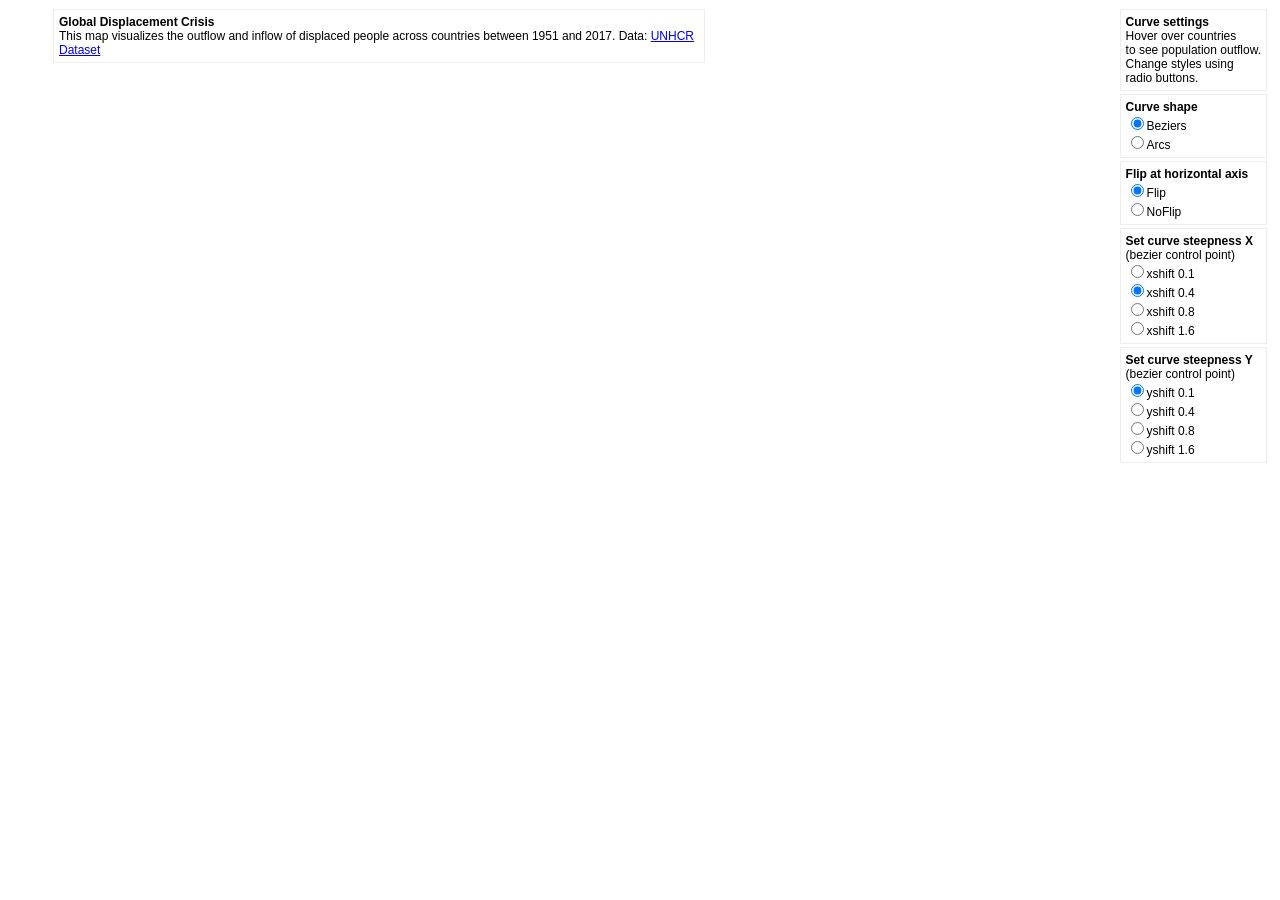
<file: map/index.html>
<!DOCTYPE html>
<meta charset="utf-8">
<title>Spatial Sankey Map</title>

<link rel="stylesheet" href="https://cdn.leafletjs.com/leaflet-0.7.3/leaflet.css" />

<style>
body {
  position: absolute;
  width:100%;
  height: 100%;
  margin: 0px;
  font-family: sans-serif;
}
#map {
  top:0px;
  left:0px;
  right:0px;
  height: 100%;
}
path {
  fill: none;
  stroke: #4682B4;
  stroke-opacity: 0.6;
  stroke-linecap: round;
  cursor: pointer;
}
path:hover {
  stroke-opacity: 0.8;
  stroke: #315B7E;
}
.curvesettings {
  position: absolute;
  right: 10px;
  top:6px;
}
.box {
  border: 1px solid #EEE;
  margin: 3px;
  padding: 5px;
  background-color: white;
  font-family: sans-serif;
  font-size: 12px;
}
.title {
  font-weight: 600;
}
.source {
  position: absolute;
  width: 50%;
  top: 6px;
  left: 50px;
}

div.tooltip {	
    text-align: center;
    position: absolute;			
    font-size: auto;
    width: auto;
    height: auto;
    line-height: 1;
    line-height: 1.5em;
    color: #fff;
    text-transform: capitalize;
    background: rgba(0, 0, 0, 0.8);
    border-radius: 4px;
}
table, th, td {
  border: 1px solid gray;
  border-collapse: collapse;
}
</style>

<body>
  <div id="map"></div>
  <form class="curvesettings">
  <div class="box">
    <div class="title">Curve settings</div>
    <div>Hover over countries<br> to see population outflow.</div>
    <div>Change styles using<br> radio buttons.</div>
  </div>

    <div class="box">
      <div class="title">Curve shape</div>
      <input type="radio" name="use_arcs" value="0" checked>Beziers<br>
      <input type="radio" name="use_arcs" value="1">Arcs<br>
    </div>
    <div class="box">
    <div class="title">Flip at horizontal axis</div>
    <input type="radio" name="flip" value="1" checked>Flip<br>
    <input type="radio" name="flip" value="0">NoFlip<br>
    </div>
    <div class="box">
    <div class="title">Set curve steepness X</div>
    <div>(bezier control point)</div>
    <input type="radio" name="xshift" value="0.1">xshift 0.1<br>
    <input type="radio" name="xshift" value="0.4" checked>xshift 0.4<br>
    <input type="radio" name="xshift" value="0.8">xshift 0.8<br>
    <input type="radio" name="xshift" value="1.6">xshift 1.6<br>
    </div>
    <div class="box">
    <div class="title">Set curve steepness Y</div>
    <div>(bezier control point)</div>
    <input type="radio" name="yshift" value="0.1" checked>yshift 0.1<br>
    <input type="radio" name="yshift" value="0.4">yshift 0.4<br>
    <input type="radio" name="yshift" value="0.8">yshift 0.8<br>
    <input type="radio" name="yshift" value="1.6">yshift 1.6<br>
    </div>
  </form>
  <div class="source box">
    <div class="title">Global Displacement Crisis</div>
    This map visualizes the outflow and inflow of displaced people across countries between 1951 and 2017.
    Data: <a href="https://www.kaggle.com/unitednations/refugee-data#persons_of_concern.csv">UNHCR Dataset</a>
  </div>
</body>

<script src="https://d3js.org/d3.v3.min.js"></script>
<script src="https://cdn.leafletjs.com/leaflet-0.7.3/leaflet.js"></script>
<!-- <script src="https://rawgit.com/geodesign/spatialsankey/master/spatialsankey.js"></script> -->
<script type="text/javascript" src="spatial_code.js"></script>
<script type="text/javascript" src="countrynames.js"></script>

<script type="text/javascript">

// Set leaflet map
var map = new L.map('map', {
          center: new L.LatLng(0,0),
          zoom: 2,
          layers: [
            new L.tileLayer('https://{s}tile.stamen.com/toner-lite/{z}/{x}/{y}.png', {
              subdomains: ['','a.','b.','c.','d.'],
              attribution: 'Map tiles by <a href="https://stamen.com">Stamen Design</a>, under <a href="https://creativecommons.org/licenses/by/3.0">CC BY 3.0</a>. Data by <a href="https://openstreetmap.org">OpenStreetMap</a>, under <a href="https://creativecommons.org/licenses/by-sa/3.0">CC BY SA</a>'
            })
          ]
        });
 
// Initialize the SVG layer
map._initPathRoot()

// Setup svg element to work with
var svg = d3.select("#map").select("svg"),
    linklayer = svg.append("g"),
    nodelayer = svg.append("g");

var div = d3.select("#map").append("div")	
.attr("class", "tooltip")				
.style("opacity", 0);

// Load data asynchronosuly
d3.json("nodes.json", function(nodes) {
  d3.csv("Pop_sum_new.csv", function(links) {

    // Setup spatialsankey object
    var spatialsankey = d3.spatialsankey()
                            .lmap(map)
                            .nodes(nodes.features)
                            .links(links);
    
    var mouseover = function(d){
      console.log(d);
      // Get link data for this node
      var nodelinks = spatialsankey.links().filter(function(link){
        return link.source == d.id;
      });

      //Show tooltip div
      div
        .html(
          "<h3>" + countrynames[d.id] + "</h3>" +
          `<table>
            <thead>
          <tr>
            <th>Status</th>
            <th>Inflow</th> 
            <th>Outflow</th>
          </tr>
            </thead>
          <tr>
            <td>Total (in millions)</td>
            <td>${(d.properties.aggregate_inflows/1000000).toFixed(1)}</td> 
            <td>${(d.properties.aggregate_outflows/1000000).toFixed(1)}</td>
          </tr>
          <tr>
            <td>Refugees (%)</td>
            <td>${((d.properties.aggregate_refugee_inflows/d.properties.aggregate_inflows)*100).toFixed(1)}</td> 
            <td>${((d.properties.aggregate_refugee_outflows/d.properties.aggregate_outflows)*100).toFixed(1)}</td>
          </tr>
          <tr>
            <td>Asylum pending (%)</td>
            <td>${((d.properties.aggregate_asylum_pending_inflows/d.properties.aggregate_inflows)*100).toFixed(1)}</td> 
            <td>${((d.properties.aggregate_asylum_pending_outflows/d.properties.aggregate_outflows)*100).toFixed(1)}</td>
          </tr>
          <tr>
            <td>Returned refugees (%)</td>
            <td>${((d.properties.aggregate_ret_refugees_inflows/d.properties.aggregate_inflows)*100).toFixed(1)}</td> 
            <td>${((d.properties.aggregate_ret_refugees_outflows/d.properties.aggregate_outflows)*100).toFixed(1)}</td>
          </tr>
          <tr>
            <td>IDPs(%)</td>
            <td>${((d.properties.aggregate_idps_inflows/d.properties.aggregate_inflows)*100).toFixed(1)}</td> 
            <td>${((d.properties.aggregate_idps_outflows/d.properties.aggregate_outflows)*100).toFixed(1)}</td>
          </tr>
          <tr>
            <td>Returned IDPs (%)</td>
            <td>${((d.properties.aggregate_ret_idps_inflows/d.properties.aggregate_inflows)*100).toFixed(1)}</td> 
            <td>${((d.properties.aggregate_ret_idps_outflows/d.properties.aggregate_outflows)*100).toFixed(1)}</td>
          </tr>
          <tr>
            <td>Stateless (%)</td>
            <td>${((d.properties.aggregate_stateless_inflows/d.properties.aggregate_inflows)*100).toFixed(1)}</td> 
            <td>${((d.properties.aggregate_stateless_outflows/d.properties.aggregate_outflows)*100).toFixed(1)}</td>
          </tr>
          <tr>
            <td>Others (%)</td>
            <td>${((d.properties.aggregate_others_concern_inflows/d.properties.aggregate_inflows)*100).toFixed(1)}</td> 
            <td>${((d.properties.aggregate_others_concern_outflows/d.properties.aggregate_outflows)*100).toFixed(1)}</td>
          </tr>
        </table>`
          )
        .transition()		
        .duration(200)		
        .style("opacity", .9)
        .style("left", (d3.event.pageX) + "px")		
        .style("top", (d3.event.pageY - 28) + "px");

      // Add data to link layer
      var beziers = linklayer.selectAll("path").data(nodelinks);
      link = spatialsankey.link(options);

      // Draw new links
      beziers.enter()
        .append("path")
        .attr("d", link)
        .attr('id', function(d){return d.id})
        .style("stroke-width", spatialsankey.link().width());
      
      // Remove old links
      beziers.exit().remove();

      // Hide inactive nodes
      var circleUnderMouse = this;
      circs.transition().style('opacity',function () {
          return (this === circleUnderMouse) ? 0.7 : 0;
      });
    };

    var mouseout = function(d) {
      // Remove links
      linklayer.selectAll("path").remove();
      // Show all nodes
      circs.transition().style('opacity', 0.7);
      //Hide tooltip div
      div
      .html('')
      .transition()		
        .duration(500)		
        .style("opacity", 0);
    };

    // Draw nodes
    var node = spatialsankey.node({
      'minradius':5,
      'maxradius':30,
      'mincolor':'green',
      'maxcolor':'red'
    })
    var circs = nodelayer.selectAll("circle")
      .data(spatialsankey.nodes())
      .enter()
      .append("circle")
      .attr("cx", node.cx)
      .attr("cy", node.cy)
      .attr("r", node.r)
      .style("fill", node.fill)
      .attr("opacity", 0.7)
      .on('mouseover', mouseover)
      .on('mouseout', mouseout);
    
    // Adopt size of drawn objects after leaflet zoom reset
    var zoomend = function(){
        linklayer.selectAll("path").attr("d", spatialsankey.link());

        circs.attr("cx", node.cx)
             .attr("cy", node.cy);
    };
 
    map.on("zoomend", zoomend);
  });
});
var options = {'use_arcs': false, 'flip': false};
d3.selectAll("input").forEach(function(x){
  options[x.name] = parseFloat(x.value);
})

d3.selectAll("input").on("click", function(){
  options[this.name] = parseFloat(this.value);
});
</script>
</file>
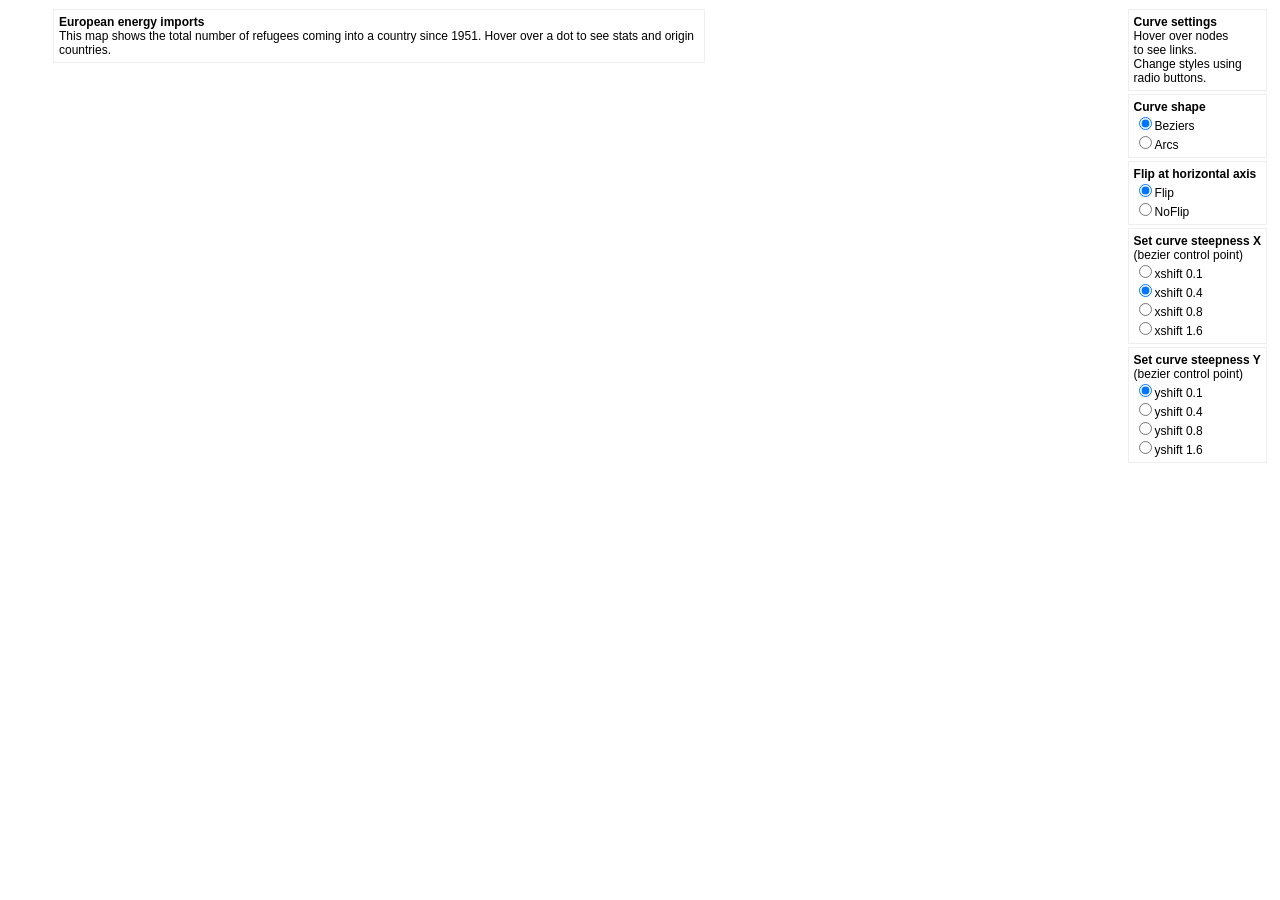
<file: map/map.html>
<!DOCTYPE html>
<meta charset="utf-8">
<title>spatialsankey.js - sankey diagrams on a map</title>

<link rel="stylesheet" href="https://cdn.leafletjs.com/leaflet-0.7.3/leaflet.css" />

<style>
body {
  position: absolute;
  width:100%;
  height: 100%;
  margin: 0px;
  font-family: sans-serif;
}
#map {
  top:0px;
  left:0px;
  right:0px;
  height: 100%;
}
path {
  fill: none;
  stroke: #4682B4;
  stroke-opacity: 0.6;
  stroke-linecap: round;
  cursor: pointer;
}
path:hover {
  stroke-opacity: 0.8;
  stroke: #315B7E;
}
.curvesettings {
  position: absolute;
  right: 10px;
  top:6px;
}
.box {
  border: 1px solid #EEE;
  margin: 3px;
  padding: 5px;
  background-color: white;
  font-family: sans-serif;
  font-size: 12px;
}
.title {
  font-weight: 600;
}
.source {
  position: absolute;
  width: 50%;
  top: 6px;
  left: 50px;
}

div.tooltip {	
    text-align: center;
    position: absolute;			
    font-size: auto;
    width: auto;
    height: auto;
    line-height: 1;
    line-height: 1.5em;
    color: #fff;
    text-transform: capitalize;
    background: rgba(0, 0, 0, 0.8);
    border-radius: 4px;
}
</style>

<body>
  <div id="map"></div>
  <form class="curvesettings">
  <div class="box">
    <div class="title">Curve settings</div>
    <div>Hover over nodes<br> to see links.</div>
    <div>Change styles using<br> radio buttons.</div>
  </div>

    <div class="box">
      <div class="title">Curve shape</div>
      <input type="radio" name="use_arcs" value="0" checked>Beziers<br>
      <input type="radio" name="use_arcs" value="1">Arcs<br>
    </div>
    <div class="box">
    <div class="title">Flip at horizontal axis</div>
    <input type="radio" name="flip" value="1" checked>Flip<br>
    <input type="radio" name="flip" value="0">NoFlip<br>
    </div>
    <div class="box">
    <div class="title">Set curve steepness X</div>
    <div>(bezier control point)</div>
    <input type="radio" name="xshift" value="0.1">xshift 0.1<br>
    <input type="radio" name="xshift" value="0.4" checked>xshift 0.4<br>
    <input type="radio" name="xshift" value="0.8">xshift 0.8<br>
    <input type="radio" name="xshift" value="1.6">xshift 1.6<br>
    </div>
    <div class="box">
    <div class="title">Set curve steepness Y</div>
    <div>(bezier control point)</div>
    <input type="radio" name="yshift" value="0.1" checked>yshift 0.1<br>
    <input type="radio" name="yshift" value="0.4">yshift 0.4<br>
    <input type="radio" name="yshift" value="0.8">yshift 0.8<br>
    <input type="radio" name="yshift" value="1.6">yshift 1.6<br>
    </div>
  </form>
  <div class="source box">
    <div class="title">European energy imports</div>
    This map shows the total number of refugees coming into a country since 1951. Hover over a dot to see stats and origin countries.
  </div>
</body>

<script src="https://d3js.org/d3.v3.min.js"></script>
<script src="https://cdn.leafletjs.com/leaflet-0.7.3/leaflet.js"></script>
<!-- <script src="https://rawgit.com/geodesign/spatialsankey/master/spatialsankey.js"></script> -->
<script type="text/javascript" src="spatial_code.js"></script>
<script type="text/javascript">

// Set leaflet map
var map = new L.map('map', {
          center: new L.LatLng(0,0),
          zoom: 2,
          layers: [
            new L.tileLayer('https://{s}tile.stamen.com/toner-lite/{z}/{x}/{y}.png', {
              subdomains: ['','a.','b.','c.','d.'],
              attribution: 'Map tiles by <a href="https://stamen.com">Stamen Design</a>, under <a href="https://creativecommons.org/licenses/by/3.0">CC BY 3.0</a>. Data by <a href="https://openstreetmap.org">OpenStreetMap</a>, under <a href="https://creativecommons.org/licenses/by-sa/3.0">CC BY SA</a>'
            })
          ]
        });
 
// Initialize the SVG layer
map._initPathRoot()

// Setup svg element to work with
var svg = d3.select("#map").select("svg"),
    linklayer = svg.append("g"),
    nodelayer = svg.append("g");

var div = d3.select("#map").append("div")	
.attr("class", "tooltip")				
.style("opacity", 0);

// Load data asynchronosuly
d3.json("nodes.json", function(nodes) {
  d3.csv("Pop_sum_new.csv", function(links) {

    // Setup spatialsankey object
    var spatialsankey = d3.spatialsankey()
                            .lmap(map)
                            .nodes(nodes.features)
                            .links(links);
    
    var mouseover = function(d){
      // Get link data for this node
      var nodelinks = spatialsankey.links().filter(function(link){
        return link.source == d.id;
      });

      //Show tooltip div
      div
        .html(
          "<h3>" + d.id + "</h3>" +
          "<h4>Total outflow:" + Math.round(d.properties.aggregate_outflows/1000000) + " million</h4>" +
          "<h4>Refugees (%):" + d.properties.aggregate_refugee_outflows + "</h4>" +
          "<h4>Total inflow:" + Math.round(d.properties.aggregate_inflows/1000000) + " million</h4>"
          // "<h4>Refugees (%):" + d.properties.aggregate_refugee_inflows + "</h4>"
        //   <table>
        //   <tr>
        //     <th>Status</th>
        //     <th>Inflow</th> 
        //     <th>Outflow</th>
        //   </tr>
        //   <tr>
        //     <td>Refugees (%): </td>
        //     <td></td> 
        //     <td></td>
        //   </tr>
        //   <tr>
        //     <td>Asylum pending (%): </td>
        //     <td></td> 
        //     <td></td>
        //   </tr>
        //   <tr>
        //     <td>Returned refugees (%): </td>
        //     <td></td> 
        //     <td></td>
        //   </tr>
        //   <tr>
        //     <td>Internally displaced persons [IDPs](%): </td>
        //     <td></td> 
        //     <td></td>
        //   </tr>
        //   <tr>
        //     <td>Returned IDPs (%): </td>
        //     <td></td> 
        //     <td></td>
        //   </tr>
        //   <tr>
        //     <td>Stateless persons (%): </td>
        //     <td></td> 
        //     <td></td>
        //   </tr>
        //   <tr>
        //     <td>Others of concern (%): </td>
        //     <td></td> 
        //     <td></td>
        //   </tr>
        // </table>
          )
        .transition()		
        .duration(200)		
        .style("opacity", .9)
        .style("left", (d3.event.pageX) + "px")		
        .style("top", (d3.event.pageY - 28) + "px");

      // Add data to link layer
      var beziers = linklayer.selectAll("path").data(nodelinks);
      link = spatialsankey.link(options);

      // Draw new links
      beziers.enter()
        .append("path")
        .attr("d", link)
        .attr('id', function(d){return d.id})
        .style("stroke-width", spatialsankey.link().width());
      
      // Remove old links
      beziers.exit().remove();

      // Hide inactive nodes
      var circleUnderMouse = this;
      circs.transition().style('opacity',function () {
          return (this === circleUnderMouse) ? 0.7 : 0;
      });
    };

    var mouseout = function(d) {
      // Remove links
      linklayer.selectAll("path").remove();
      // Show all nodes
      circs.transition().style('opacity', 0.7);
      //Hide tooltip div
      div
      .html('')
      .transition()		
        .duration(500)		
        .style("opacity", 0);
    };

    // Draw nodes
    var node = spatialsankey.node({
      'minradius':5,
      'maxradius':30,
      'mincolor':'green',
      'maxcolor':'red'
    })
    var circs = nodelayer.selectAll("circle")
      .data(spatialsankey.nodes())
      .enter()
      .append("circle")
      .attr("cx", node.cx)
      .attr("cy", node.cy)
      .attr("r", node.r)
      .style("fill", node.fill)
      .attr("opacity", 0.7)
      .on('mouseover', mouseover)
      .on('mouseout', mouseout);
    
    // Adopt size of drawn objects after leaflet zoom reset
    var zoomend = function(){
        linklayer.selectAll("path").attr("d", spatialsankey.link());

        circs.attr("cx", node.cx)
             .attr("cy", node.cy);
    };
 
    map.on("zoomend", zoomend);
  });
});
var options = {'use_arcs': false, 'flip': false};
d3.selectAll("input").forEach(function(x){
  options[x.name] = parseFloat(x.value);
})

d3.selectAll("input").on("click", function(){
  options[this.name] = parseFloat(this.value);
});
</script>
</file>
